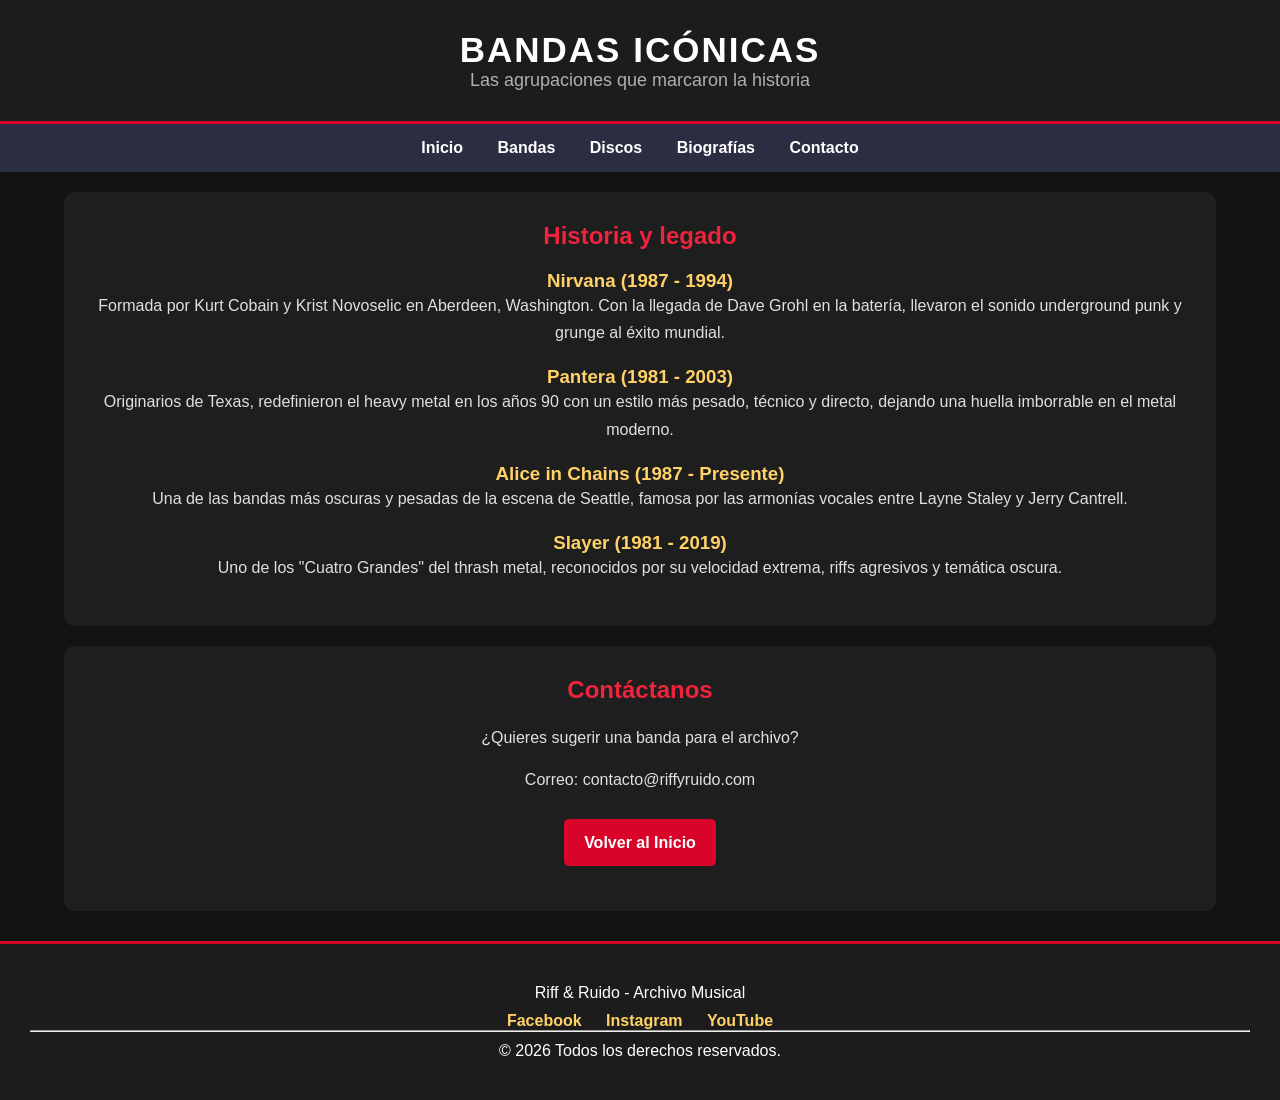
<file: bandas.html>
<!DOCTYPE html>
<html lang="es">
<head>
    <meta charset="UTF-8">
    <meta name="viewport" content="width=device-width, initial-scale=1.0">
    <title>Bandas - Riff & Ruido</title>
    <link rel="stylesheet" href="estilos.css">
</head>
<body>

    <header>
        <h1>BANDAS ICÓNICAS</h1>
        <p>Las agrupaciones que marcaron la historia</p>
    </header>

    <nav>
        <a href="index.html">Inicio</a>
        <a href="bandas.html">Bandas</a>
        <a href="discos.html">Discos</a>
        <a href="#lista-bandas">Biografías</a>
        <a href="#contacto">Contacto</a>
    </nav>

    <main>
        <section id="lista-bandas" class="lista-info">
            <h2>Historia y legado</h2>

            <h3>Nirvana (1987 - 1994)</h3>
            <p>Formada por Kurt Cobain y Krist Novoselic en Aberdeen, Washington. Con la llegada de Dave Grohl en la batería, llevaron el sonido underground punk y grunge al éxito mundial.</p>

            <h3>Pantera (1981 - 2003)</h3>
            <p>Originarios de Texas, redefinieron el heavy metal en los años 90 con un estilo más pesado, técnico y directo, dejando una huella imborrable en el metal moderno.</p>

            <h3>Alice in Chains (1987 - Presente)</h3>
            <p>Una de las bandas más oscuras y pesadas de la escena de Seattle, famosa por las armonías vocales entre Layne Staley y Jerry Cantrell.</p>

            <h3>Slayer (1981 - 2019)</h3>
            <p>Uno de los "Cuatro Grandes" del thrash metal, reconocidos por su velocidad extrema, riffs agresivos y temática oscura.</p>
        </section>

        <section id="contacto">
            <h2>Contáctanos</h2>
            <p>¿Quieres sugerir una banda para el archivo?</p>
            <p>Correo: contacto@riffyruido.com</p>
            <p><a href="index.html" class="boton-volver">Volver al Inicio</a></p>
        </section>
    </main>

    <footer>
        <p>Riff & Ruido - Archivo Musical</p>
        <div class="redes">
            <a href="https://www.facebook.com/">Facebook</a>
            <a href="https://www.instagram.com/">Instagram</a>
            <a href="https://www.youtube.com/">YouTube</a>
        </div>
        <hr>
        <p>© 2026 Todos los derechos reservados.</p>
    </footer>

</body>
</html>
</file>
<file: estilos.css>
* {
    margin: 0;
    padding: 0;
    box-sizing: border-box;
}

body {
    font-family: Arial, sans-serif;
    background-color: #121212;
    color: #e0e0e0;
}

header {
    background-color: #1c1c1c;
    color: #ffffff;
    text-align: center;
    padding: 30px;
    border-bottom: 3px solid #d90429;
}

header h1 {
    font-size: 35px;
    letter-spacing: 2px;
}

header p {
    font-size: 18px;
    color: #b0b0b0;
}

nav {
    background-color: #2b2d42;
    text-align: center;
    padding: 15px;
}

nav a {
    color: white;
    text-decoration: none;
    padding: 15px;
    font-weight: bold;
}

nav a:hover {
    background-color: #d90429;
}

main {
    width: 90%;
    margin: auto;
}

section {
    padding: 30px;
    margin-top: 20px;
    background-color: #1e1e1e;
    border-radius: 10px;
}

section h2 {
    color: #ef233c;
    margin-bottom: 20px;
    text-align: center;
}

section p {
    line-height: 1.7;
    margin-bottom: 15px;
}

.bienvenida {
    text-align: center;
}

.bienvenida img {
    width: 80%;
    height: 350px;
    object-fit: cover;
    border-radius: 10px;
    margin-top: 20px;
}

.contenedor {
    display: flex;
    justify-content: center;
    gap: 20px;
    flex-wrap: wrap;
}

.tarjeta {
    background-color: #2a2a2a;
    width: 30%;
    min-width: 220px;
    padding: 15px;
    text-align: center;
    border-radius: 10px;
}

.tarjeta img {
    width: 100%;
    height: 180px;
    object-fit: cover;
    border-radius: 8px;
}

.tarjeta h3 {
    color: #ffd166;
    margin: 10px;
}

.lista-info {
    text-align: center;
}

.lista-info h3 {
    color: #ffd166;
    margin-top: 20px;
}

.destacado {
    background-color: #2b2d42;
    text-align: center;
}

.destacado h3 {
    color: #ffd166;
    font-size: 25px;
}

#contacto {
    text-align: center;
}

.boton-volver {
    display: inline-block;
    margin-top: 10px;
    padding: 10px 20px;
    background-color: #d90429;
    color: white;
    text-decoration: none;
    border-radius: 5px;
    font-weight: bold;
}

.boton-volver:hover {
    background-color: #ef233c;
}

footer {
    background-color: #1c1c1c;
    color: white;
    text-align: center;
    padding: 30px;
    margin-top: 30px;
    border-top: 3px solid #d90429;
}

footer p {
    margin: 10px;
}

.redes a {
    color: #ffd166;
    text-decoration: none;
    margin: 10px;
    font-weight: bold;
}

.redes a:hover {
    color: white;
    text-decoration: underline;
}

@media (max-width: 600px) {
    nav a {
        display: block;
        padding: 10px;
    }

    .bienvenida img {
        width: 100%;
        height: 220px;
    }

    .tarjeta {
        width: 100%;
    }

    header h1 {
        font-size: 25px;
    }
}
</file>
